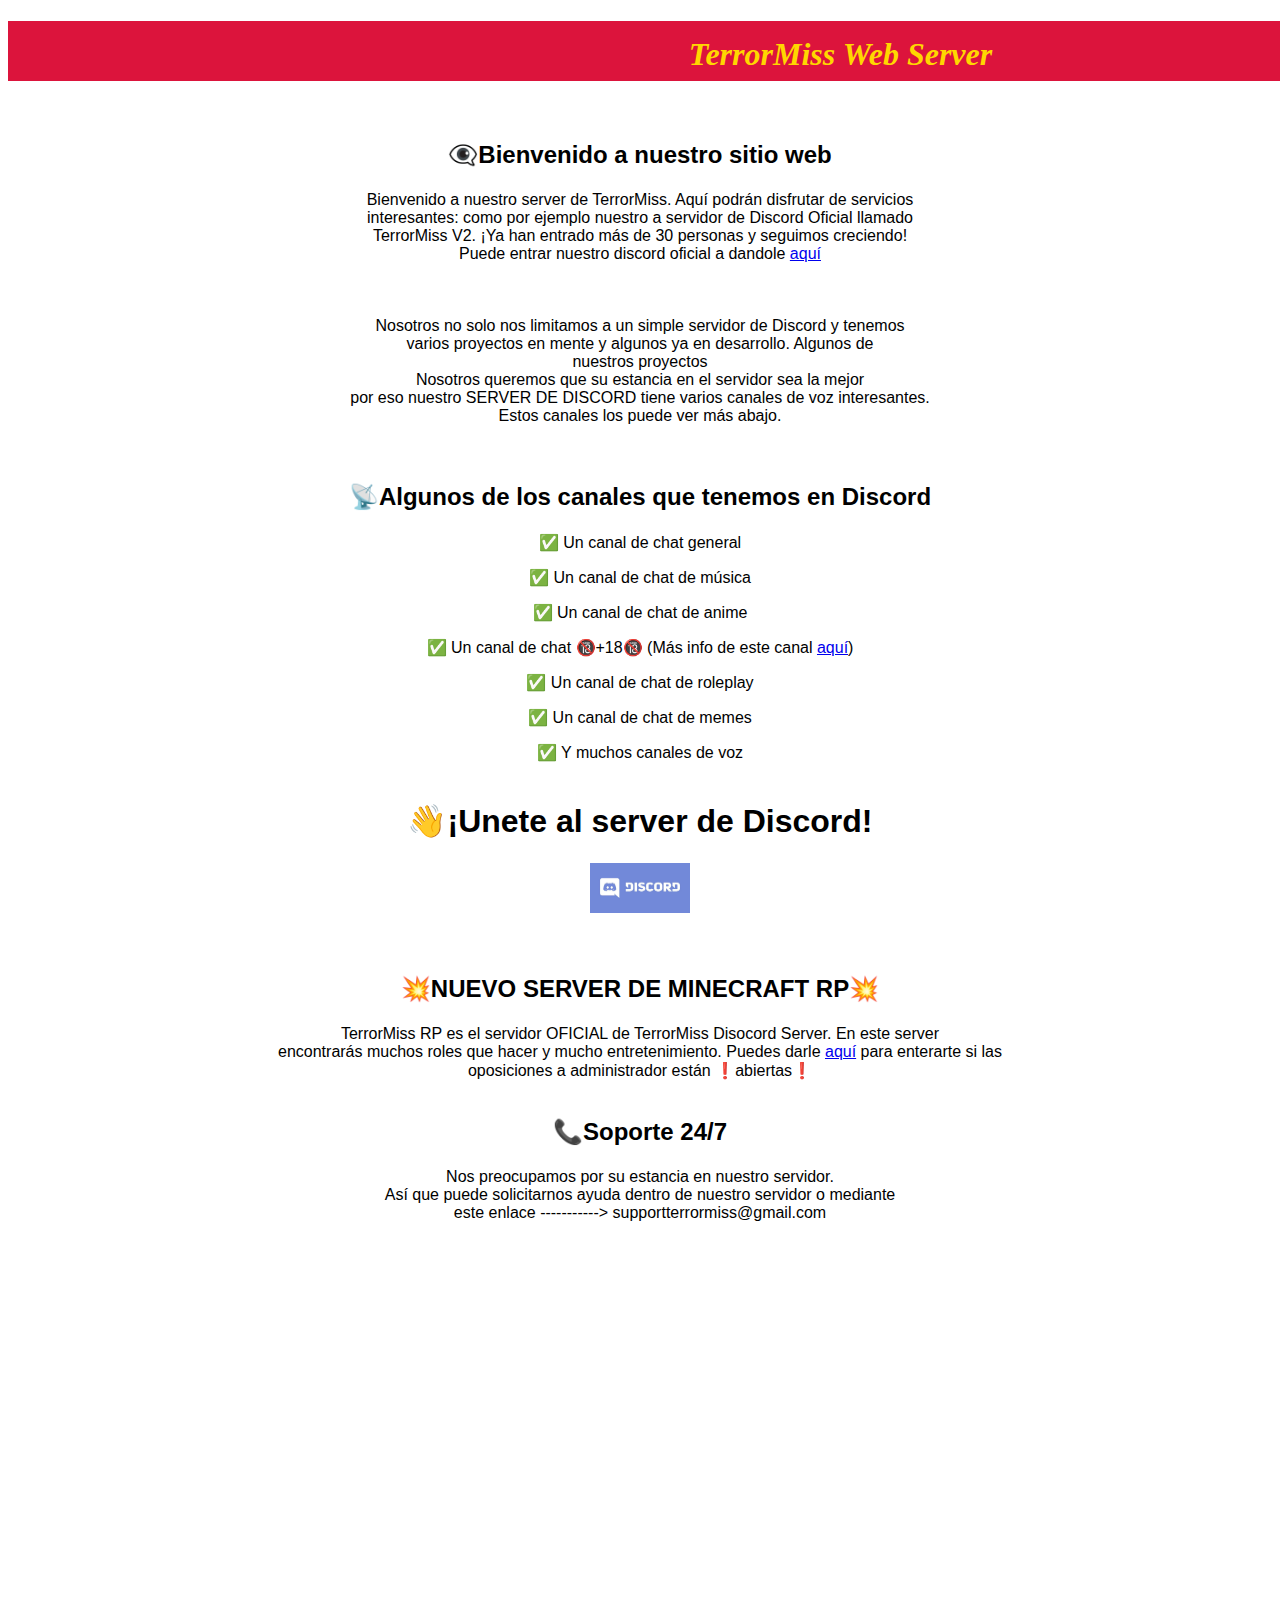
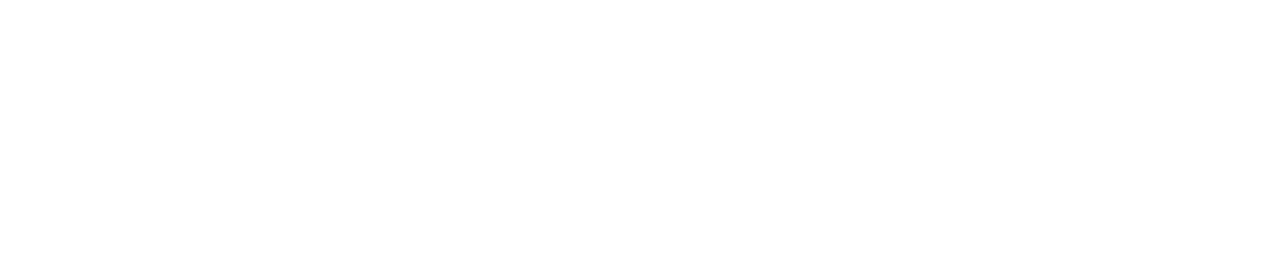
<file: index.html>
<!DOCTYPE html>


<head>
    <title>
        TerrorMiss 
    </title>
    <link rel="stylesheet" href="main.css"/>
    <link rel="icon" href="icono.ico">
    <script data-ad-client="ca-pub-1488372597120620" async src="https://pagead2.googlesyndication.com/pagead/js/adsbygoogle.js"></script>
    

</head>
<body>


    <div id="caja1">
    <div id="titulo1">
        <h1 ALIGN=center> TerrorMiss Web Server</h1>

    </div>
    
    </div>


    <div id="texto1">
        <h2 ALIGN=center>👁️‍🗨️Bienvenido a nuestro sitio web</h2>
    </div>

    <div id="spam1">
        <p ALIGN=center> Bienvenido a nuestro server de TerrorMiss. Aquí podrán disfrutar de servicios <br> 
            interesantes: como por ejemplo nuestro a servidor de Discord Oficial llamado <br>
            TerrorMiss V2. ¡Ya han entrado más de 30 personas y seguimos creciendo! <br>
            Puede entrar nuestro discord oficial a dandole <a href="https://discord.gg/Fgj56XkK"> aquí</a> <br>
            <br>
            <br>
            <br>
            Nosotros no solo nos limitamos a un simple servidor de Discord y tenemos 
            <br> varios proyectos en mente y algunos ya en desarrollo. Algunos de
            <br> nuestros proyectos
            <br>
            Nosotros queremos que su estancia en el servidor sea la mejor <br> por eso
            nuestro SERVER DE DISCORD tiene varios canales de voz interesantes. <br>
            Estos canales los puede ver más abajo. </p>
    </div>

    <div id="texto2">
        <h2 ALIGN=center>📡Algunos de los canales que tenemos en Discord</h2>
        
    </div>

    <div id="spam2">
     <p ALIGN=center>✅ Un canal de chat general</p>
     <p ALIGN=center>✅ Un canal de chat de música</p>
     <p ALIGN=center>✅ Un canal de chat de anime</p>
     <p ALIGN=center>✅ Un canal de chat 🔞+18🔞 (Más info de este canal <a href="canal18.html"> aquí</a>)</p>
     <p ALIGN=center>✅ Un canal de chat de roleplay</p>
     <p ALIGN=center>✅ Un canal de chat de memes</p>
     <p ALIGN=center>✅ Y muchos canales de voz</p>




     
    </div>


    <div id="texto3">
        <h1 ALIGN=center>👋¡Unete al server de Discord!</h1>

    </div>


    <div id="spam3" ALIGN=center>
     <a href="https://discord.gg/ZxX3DXRp">
    <img src="boton1.jpg" width="100" height="50">
    </a>
    </div>




    <div id="servidorrp" ALIGN=center>
        <h2>💥NUEVO SERVER DE MINECRAFT RP💥</h2>
    </div>

    <div id="spamrp" ALIGN=center>
        <p>TerrorMiss RP es el servidor OFICIAL de 
        TerrorMiss Disocord Server. En este server <br>
    encontrarás muchos roles que hacer y mucho 
entretenimiento. Puedes darle <a href="opos.html"> aquí</a> para enterarte si las <br>
oposiciones a administrador están ❗abiertas❗
    </div>



    <div id="texto4" ALIGN=center>
        <h2>📞Soporte 24/7</h2>
        
    </div>

    <div id="spam5" ALIGN=center>
        <p>Nos preocupamos por su estancia en nuestro servidor. <br>
            Así que puede solicitarnos ayuda dentro de nuestro servidor o mediante
            <br>
            este enlace -----------> supportterrormiss@gmail.com</p>
    </div>








    <div id="caja2" ALING=center>
        <div id="textocaja2">
            
        </div>
    </div>
    
    <script async src="https://pagead2.googlesyndication.com/pagead/js/adsbygoogle.js"></script>
<!-- j -->
<ins class="adsbygoogle"
     style="display:block"
     data-ad-client="ca-pub-1488372597120620"
     data-ad-slot="9468310578"
     data-ad-format="auto"
     data-full-width-responsive="true"></ins>
<script>
     (adsbygoogle = window.adsbygoogle || []).push({});
</script>


<script async src="https://pagead2.googlesyndication.com/pagead/js/adsbygoogle.js"></script>
<!-- iiiiiiiiiiiiii -->
<ins class="adsbygoogle"
     style="display:block"
     data-ad-client="ca-pub-1488372597120620"
     data-ad-slot="7963657219"
     data-ad-format="auto"
     data-full-width-responsive="true"></ins>
<script>
     (adsbygoogle = window.adsbygoogle || []).push({});
</script>

<script async src="https://pagead2.googlesyndication.com/pagead/js/adsbygoogle.js"></script>
<!-- TerrorMiss -->
<ins class="adsbygoogle"
     style="display:block"
     data-ad-client="ca-pub-1488372597120620"
     data-ad-slot="7799812163"
     data-ad-format="auto"
     data-full-width-responsive="true"></ins>
<script>
     (adsbygoogle = window.adsbygoogle || []).push({});
</script>
    







    

    
    
    
    






</body>



</html>
</file>
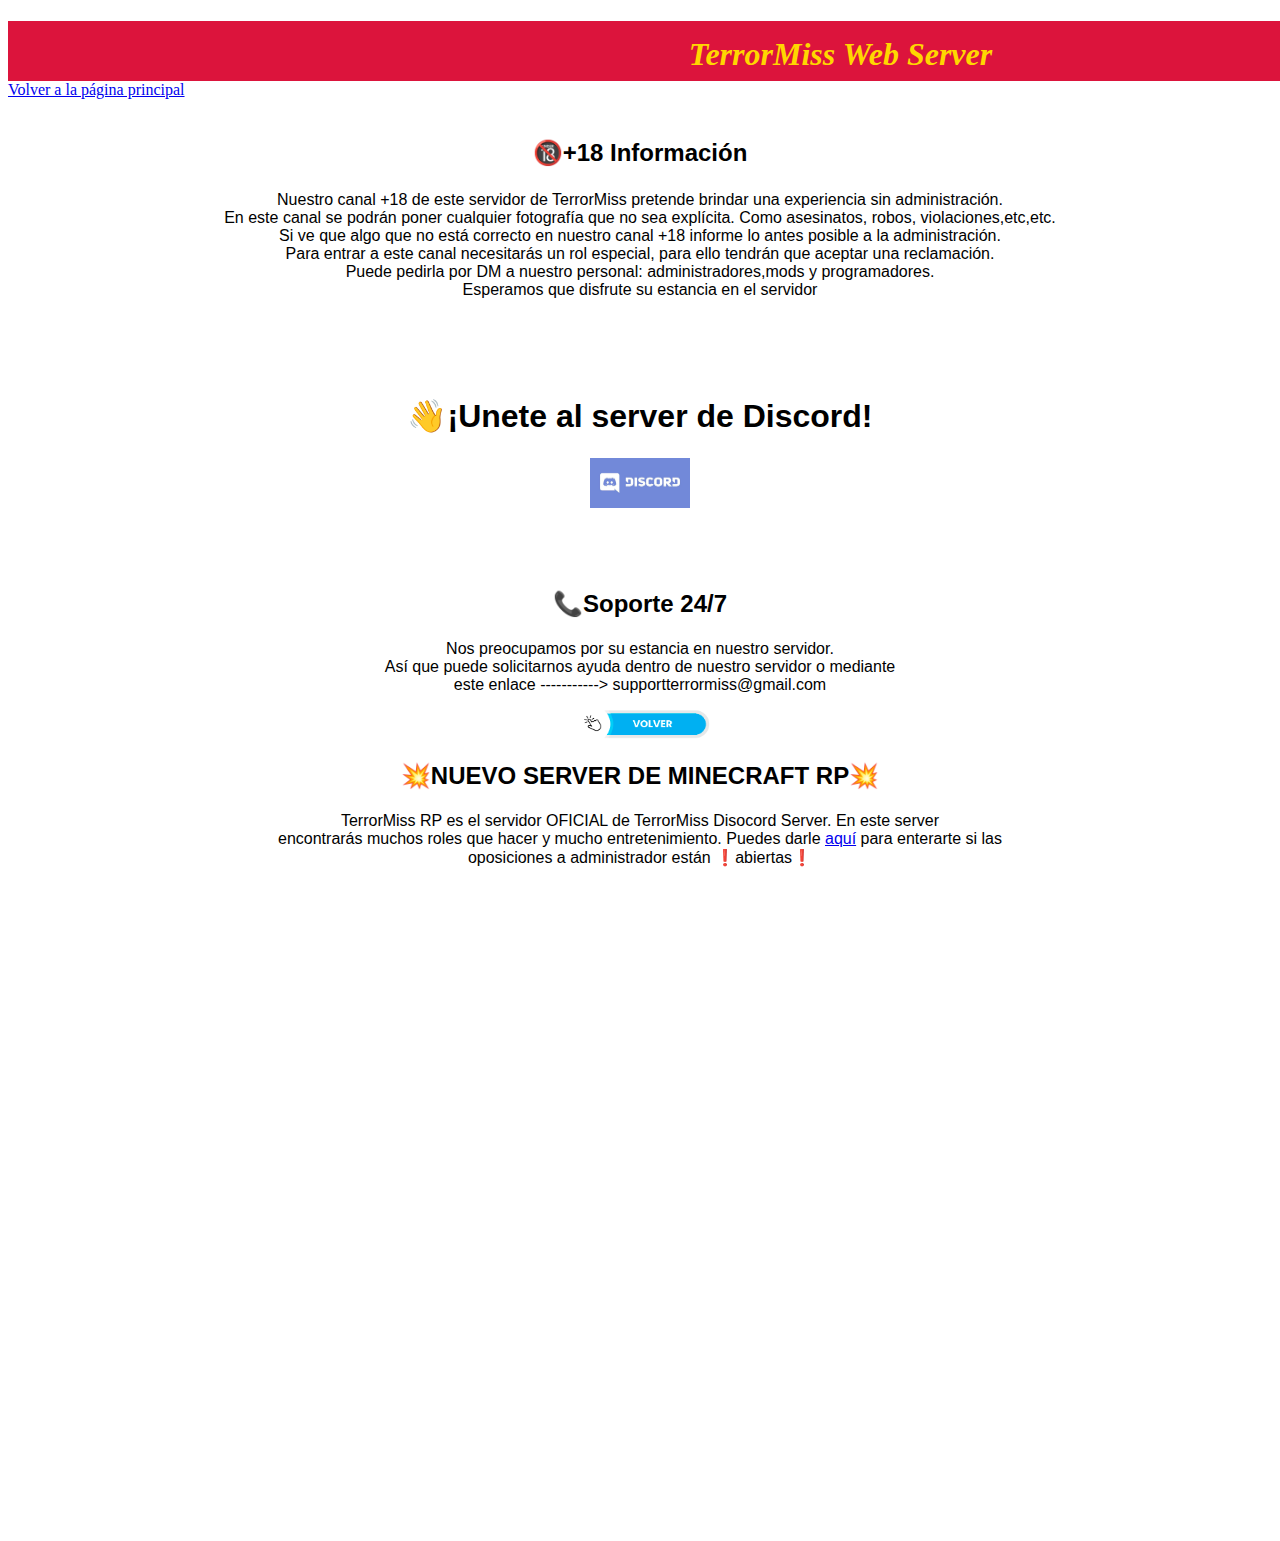
<file: canal18.html>
<!DOCTYPE html>


<head>
    <title>
        TerrorMiss Web |🔞+18🔞
    </title>
    <link rel="stylesheet" href="main.css"/>

</head>
<body>


    <div id="caja1">
    <div id="titulo1">
        <h1 ALIGN=center> TerrorMiss Web Server</h1>

    </div>
    
    </div>

    <a href="index.html">Volver a la página principal</a>



    <div id="spam10" ALIGN=center>
        <h2>🔞+18 Información</h2>
    </div>

    <div id="spam11" ALIGN=center>

        <p>Nuestro canal +18 de este servidor de TerrorMiss pretende brindar una experiencia sin administración. <br>
            En este canal se podrán poner cualquier fotografía que no sea explícita. Como asesinatos, robos, violaciones,etc,etc. <br>
            Si ve que algo que no está correcto en nuestro canal +18 informe lo antes posible a la administración. <br>
            Para entrar a este canal necesitarás un rol especial, para ello tendrán que aceptar una reclamación. <br>
            Puede pedirla por DM a nuestro personal: administradores,mods y programadores. <br>
            Esperamos que disfrute su estancia en el servidor  </p>
        
    </div>




    <div id="texto3">
        <h1 ALIGN=center>👋¡Unete al server de Discord!</h1>

    </div>


    <div id="spam3" ALIGN=center>
     <a href="https://discord.gg/ZxX3DXRp">
    <img src="boton1.jpg" width="100" height="50">
    </a>
    </div>



    <div id="texto4" ALIGN=center>
        <h2>📞Soporte 24/7</h2>
        
    </div>

    <div id="spam5" ALIGN=center>
        <p>Nos preocupamos por su estancia en nuestro servidor. <br>
            Así que puede solicitarnos ayuda dentro de nuestro servidor o mediante
            <br>
            este enlace -----------> supportterrormiss@gmail.com</p>
    </div>




    <div id="spam20" ALIGN=center>
        <a href="index.html">
       <img src="volver.png" width="150" height="50">
       </a>
       </div>

    
    
    <div id="servidorrp" ALIGN=center>
    <h2>💥NUEVO SERVER DE MINECRAFT RP💥</h2>
    </div>

    <div id="spamrp" ALIGN=center>
        <p>TerrorMiss RP es el servidor OFICIAL de 
        TerrorMiss Disocord Server. En este server <br>
    encontrarás muchos roles que hacer y mucho 
entretenimiento. Puedes darle <a href="...."> aquí</a> para enterarte si las <br>
oposiciones a administrador están ❗abiertas❗
    </div>



    <div id="caja2" ALING=center>
        <div id="textocaja2">
            
        </div>
    </div>



</body>



</html>
</file>
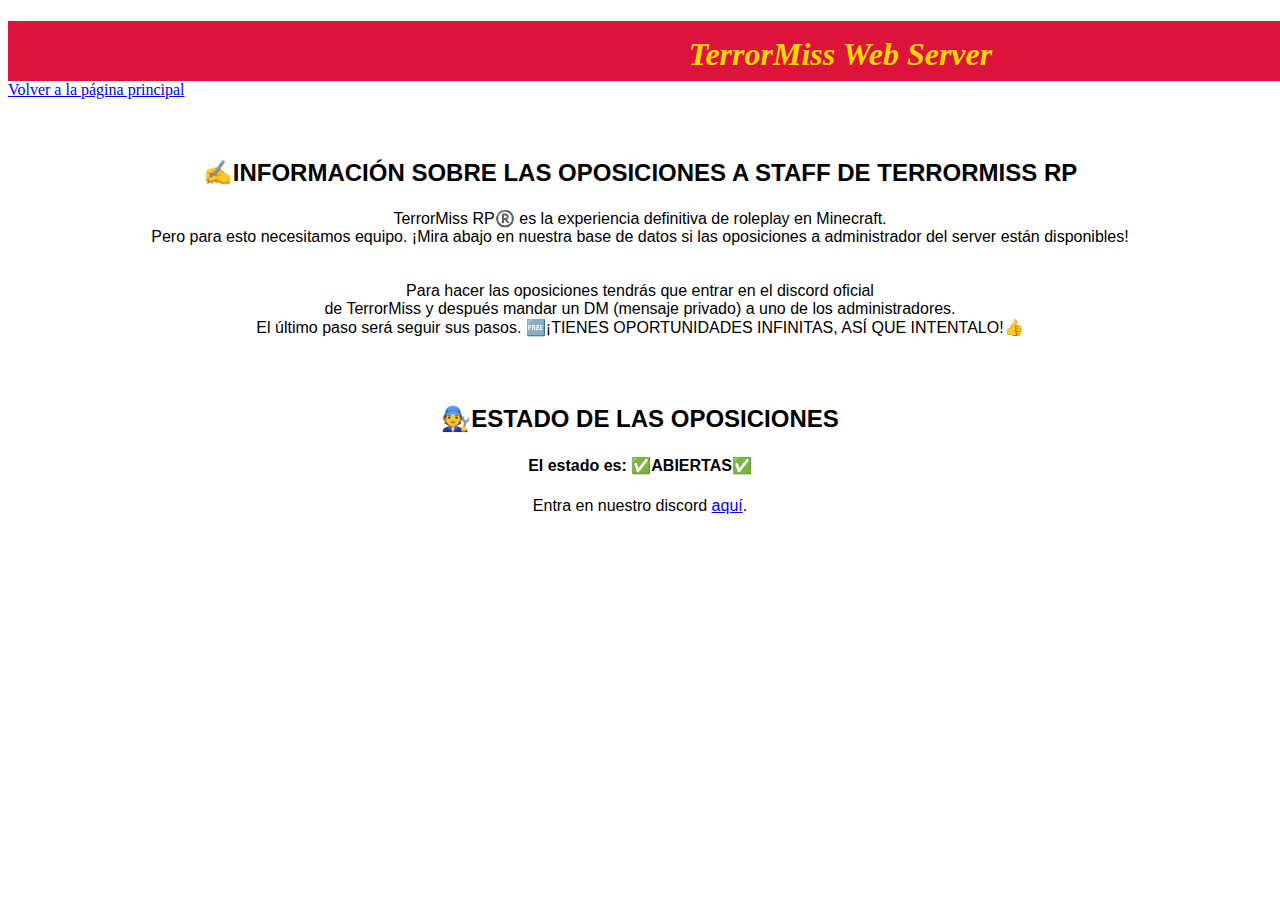
<file: opos.html>
<!DOCTYPE html>


<head>
    <title>
        🔴TerrorMiss RP🔴
    </title>
    <link rel="stylesheet" href="main.css"/>

</head>
<body>


    <div id="caja1">
    <div id="titulo1">
        <h1 ALIGN=center> TerrorMiss Web Server</h1>

    </div>
    
    </div>

    <a href="index.html">Volver a la página principal</a>






    <div id="oposinfo1" ALIGN=center>
        <h2>✍️INFORMACIÓN SOBRE LAS OPOSICIONES A STAFF DE TERRORMISS RP</h2>



    </div>



    <div id="textoinfo1" ALIGN=center>
        <p>TerrorMiss RP®️ es la experiencia definitiva de roleplay en Minecraft. <br>
            Pero para esto necesitamos equipo. ¡Mira abajo en nuestra base de datos
            si las oposiciones a administrador del server están disponibles!  <br>
            
            <br> <br>
            Para hacer las oposiciones tendrás que entrar en el discord oficial <br>
            de TerrorMiss y después mandar un DM (mensaje privado) a uno de los administradores. <br>
            El último paso será seguir sus pasos. 🆓¡TIENES OPORTUNIDADES INFINITAS, ASÍ QUE INTENTALO!👍</p>
    </div>



    <div id="whitelist" ALIGN=center>
        <h2>🧑‍🔧ESTADO DE LAS OPOSICIONES</h2>
    </div>



    <div id="estado1" ALIGN=center>
        <h4>El estado es: ✅ABIERTAS✅ </h4>
        <p>Entra en nuestro discord <a href="https://discord.gg/ZxX3DXRp"> aquí</a>.</p>

    </div>

    </body>



    </html>
</file>
<file: main.css>
#caja1{
 width: 1665px;
 height: 60px;
 background-color: crimson;

}

#titulo1{
    position: relative;
    top: 15px;
    font-family: fantasy;
    font-style: italic;
    color:gold;
}

#texto1{
    position: relative;
    top:40px;
    bottom:0px;
    right:0px;
    left:0px;
    font-family: -apple-system, BlinkMacSystemFont, 'Segoe UI', Roboto, Oxygen, Ubuntu, Cantarell, 'Open Sans', 'Helvetica Neue', sans-serif;
}

#spam1{
    position: relative;
    top: 42px;
    bottom: 0px;
    right: 0px;
    left: 0px;
    font-family: -apple-system, BlinkMacSystemFont, 'Segoe UI', Roboto, Oxygen, Ubuntu, Cantarell, 'Open Sans', 'Helvetica Neue', sans-serif;
    
}

#texto2{
    position: relative;
    top:80px;
    font-family: -apple-system, BlinkMacSystemFont, 'Segoe UI', Roboto, Oxygen, Ubuntu, Cantarell, 'Open Sans', 'Helvetica Neue', sans-serif;
}

#spam2{
    position: relative;
    top:82px;
    font-family: -apple-system, BlinkMacSystemFont, 'Segoe UI', Roboto, Oxygen, Ubuntu, Cantarell, 'Open Sans', 'Helvetica Neue', sans-serif;
}


#texto3{
    position: relative;
    top:100px;
    font-family: -apple-system, BlinkMacSystemFont, 'Segoe UI', Roboto, Oxygen, Ubuntu, Cantarell, 'Open Sans', 'Helvetica Neue', sans-serif;
    

}





#spam3{
    position: relative;
    top:102px;
    font-family: -apple-system, BlinkMacSystemFont, 'Segoe UI', Roboto, Oxygen, Ubuntu, Cantarell, 'Open Sans', 'Helvetica Neue', sans-serif;
    
}



#texto4{
    position: relative;
    top:160px;
    font-family: -apple-system, BlinkMacSystemFont, 'Segoe UI', Roboto, Oxygen, Ubuntu, Cantarell, 'Open Sans', 'Helvetica Neue', sans-serif;
}









#spam5{
    position: relative;
    top:162px;
    font-family: -apple-system, BlinkMacSystemFont, 'Segoe UI', Roboto, Oxygen, Ubuntu, Cantarell, 'Open Sans', 'Helvetica Neue', sans-serif;
}












#caja2{
    width: 1665px;
 height: 200px;
 background-color: white;
 position: relative;
    top:600px;
    


}




#spam10{
    position: relative;
    top:20px;
    font-family: -apple-system, BlinkMacSystemFont, 'Segoe UI', Roboto, Oxygen, Ubuntu, Cantarell, 'Open Sans', 'Helvetica Neue', sans-serif;
}




#spam11{
    position: relative;
    top:24px;
    font-family: -apple-system, BlinkMacSystemFont, 'Segoe UI', Roboto, Oxygen, Ubuntu, Cantarell, 'Open Sans', 'Helvetica Neue', sans-serif;
}





#spam20{
    position: relative;
    top:150px;
    
}



#servidorrp{
    position: relative;
    top: 140px;
    font-family: -apple-system, BlinkMacSystemFont, 'Segoe UI', Roboto, Oxygen, Ubuntu, Cantarell, 'Open Sans', 'Helvetica Neue', sans-serif;
}



#spamrp{
    position: relative;
    top: 142px;
    font-family: -apple-system, BlinkMacSystemFont, 'Segoe UI', Roboto, Oxygen, Ubuntu, Cantarell, 'Open Sans', 'Helvetica Neue', sans-serif;
}






#oposinfo1{
    position: relative;
    top: 40px;
    font-family: -apple-system, BlinkMacSystemFont, 'Segoe UI', Roboto, Oxygen, Ubuntu, Cantarell, 'Open Sans', 'Helvetica Neue', sans-serif;

}









#textoinfo1{
    position: relative;
    top: 42px;
    font-family: -apple-system, BlinkMacSystemFont, 'Segoe UI', Roboto, Oxygen, Ubuntu, Cantarell, 'Open Sans', 'Helvetica Neue', sans-serif;

}





#whitelist{
    position: relative;
    top: 90px;
    font-family: -apple-system, BlinkMacSystemFont, 'Segoe UI', Roboto, Oxygen, Ubuntu, Cantarell, 'Open Sans', 'Helvetica Neue', sans-serif;


}



#estado1{
    position: relative;
    top: 92px;
    font-family: -apple-system, BlinkMacSystemFont, 'Segoe UI', Roboto, Oxygen, Ubuntu, Cantarell, 'Open Sans', 'Helvetica Neue', sans-serif;

}
</file>
